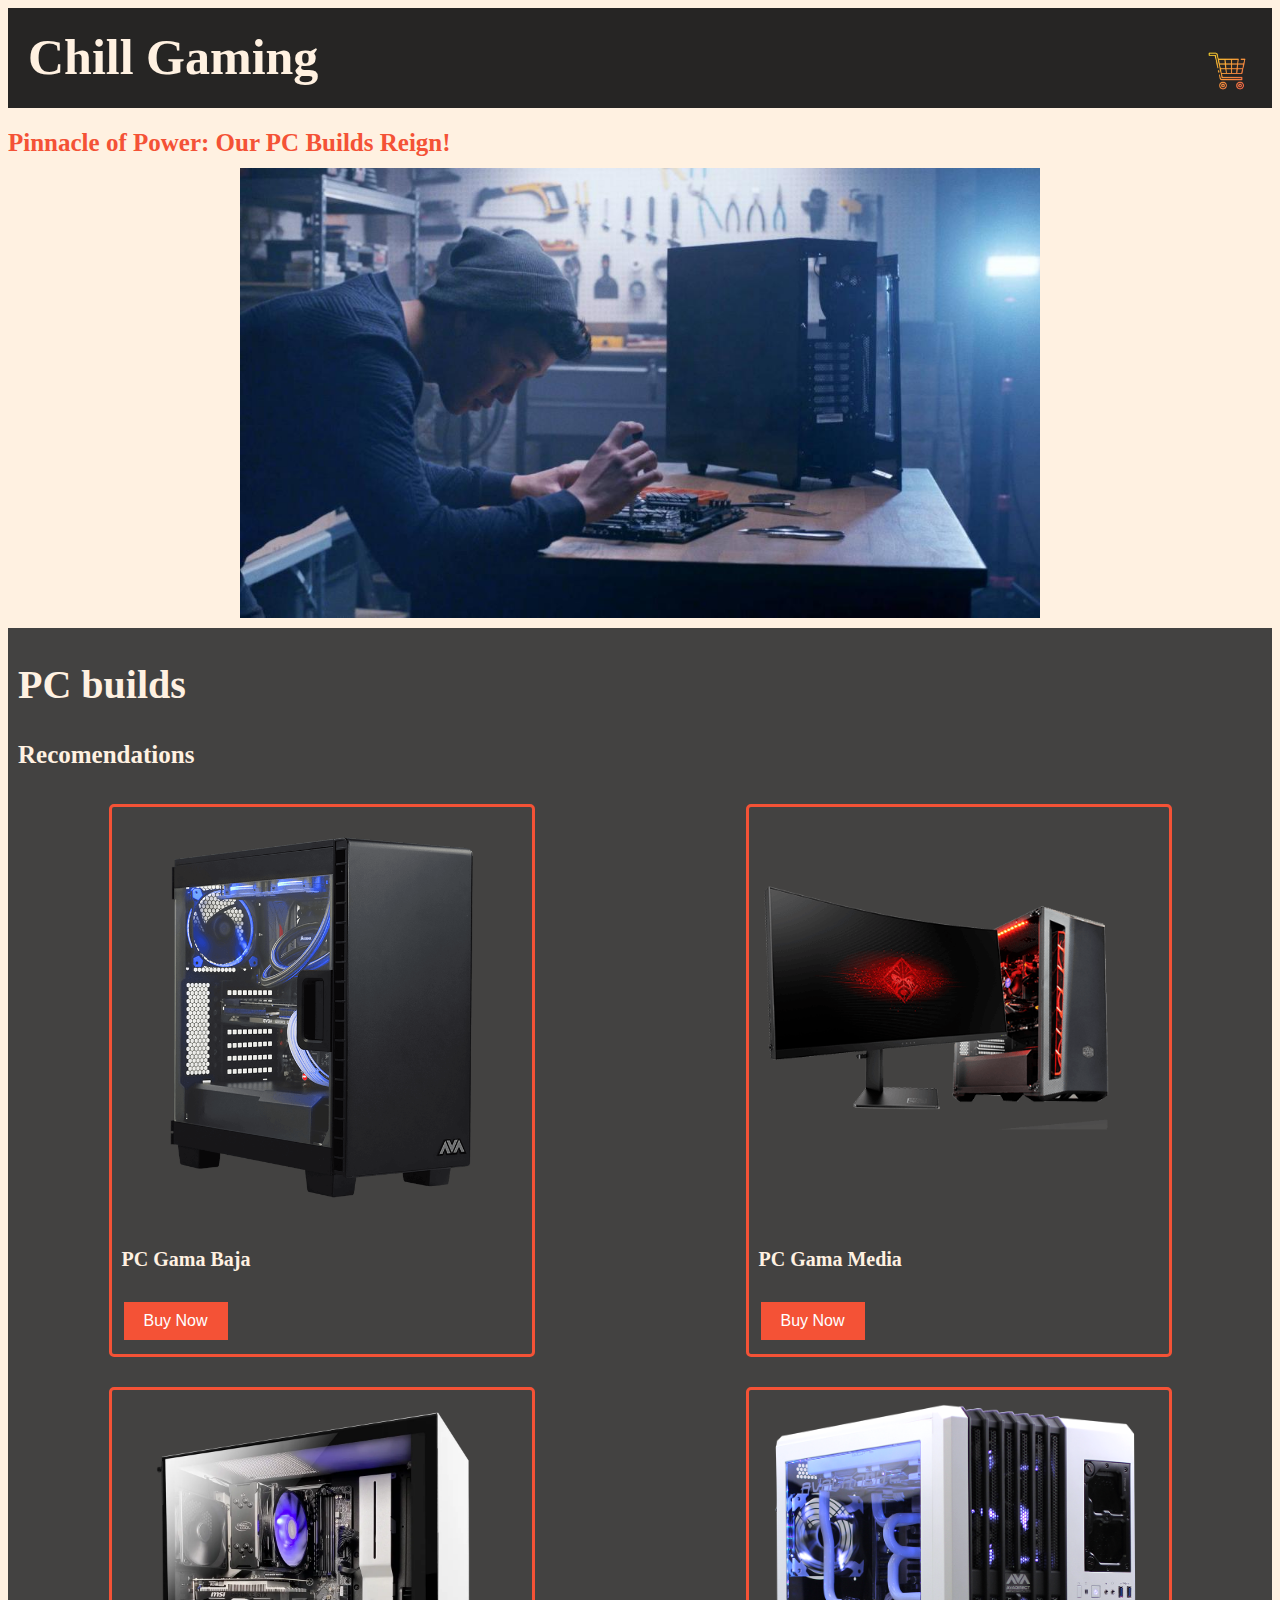
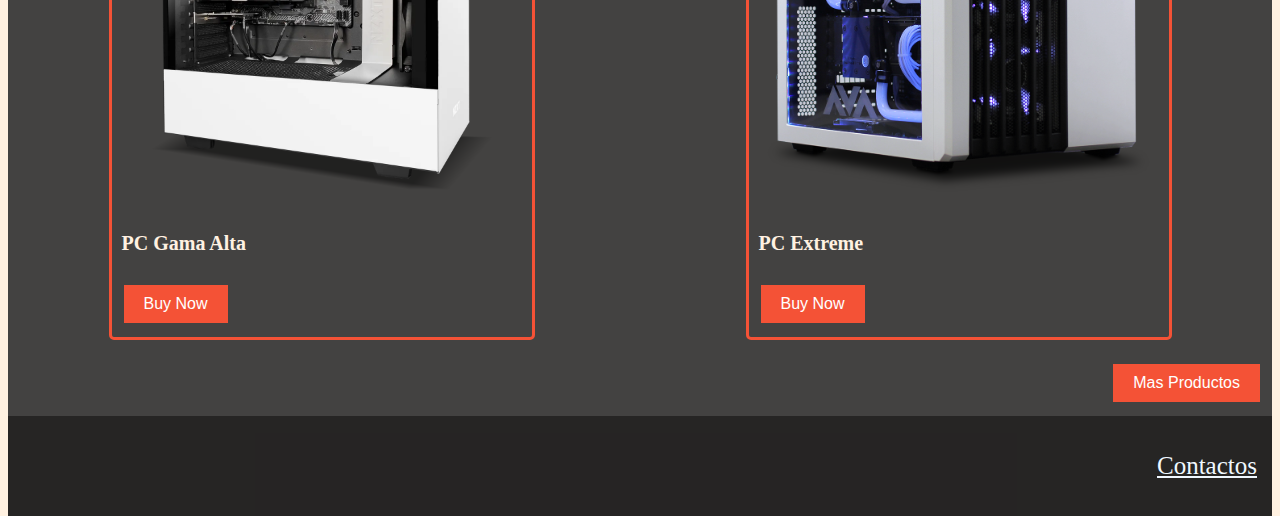
<file: index.html>
<!DOCTYPE html>
<html lang="en">
<head>
    <meta charset="UTF-8">
    <meta http-equiv="X-UA-Compatible" content="IE=edge">
    <meta name="viewport" content="width=device-width, initial-scale=1.0">
    <title>Document</title>
    <link rel="shortcut icon" href="./multimedia/img/7a571821d1f3fd07caa2bcfe283ee3e1.jpg" type="image/x-icon">
    <link rel="stylesheet" href="./css/styles.css">
</head>
<body>
    <header>
        <nav class="horizontal-nav">
            <div class="left-section">
                <a href="./index.html" class="no-underline">
                    <h1 class="titulo-principal sub-size no" >Chill Gaming</h1>
                </a>
            </div>            
            <div class="right-section">
                <a href="./pages/compra.html" class="topright-end">
                    <img src="./multimedia/img/carritodecompras2.png" alt="carrito" class="carrito-small">
                </a>
            </div>
        </nav>
    </header>
    <main>
        <div class="tarjeta">
        <h2 class="sub-titulo-principal">Pinnacle of Power: Our PC Builds Reign!</h2>
        <img src="./multimedia/img/build-pc-man-tools-16x9.jpg.rendition.intel_.web_.1072.603.jpg" alt="Man building PC" class="image-pcbuild">
        </div>
        <div class="shower">
            <div>
            <h2> PC builds</h2>
            <h3> Recomendations</h3>
            </div>
                <div class="image-container">
                <figure class="boxed-image">
                    <img src="multimedia/img/PC1.png" alt="Low end PC">
                    <h4>PC Gama Baja</h4>
                    <a href="./pages/compra.html">
                        <button class="boton-compra"> Buy Now</button>
                    </a>
                </figure>
                <figure class="boxed-image">
                    <img src="multimedia/img/PC2.png" alt="Mid Range PC">
                    <h4>PC Gama Media</h4>
                    <a href="./pages/compra.html">
                        <button class="boton-compra"> Buy Now</button>
                    </a>
                </figure class="boxed-image">
                <figure class="boxed-image">
                    <img src="multimedia/img/PC3.png" alt="High end PC">
                    <h4>PC Gama Alta</h4>
                    <a href="./pages/compra.html">
                        <button class="boton-compra"> Buy Now</button>
                    </a>
                </figure>
                <figure class="boxed-image">
                    <img src="multimedia/img/PC Extreme.png" alt="Extreme end PC">
                    <h4>PC Extreme</h4>
                    <a href="./pages/compra.html">
                        <button class="boton-compra"> Buy Now</button>
                    </a>
                </figure>
            </div>  
            <div class="more-products">
                <a href="./pages/productos.html">
                    <button class="boton-compra"> Mas Productos</button>
                </a>
            </div>     
        </div>
    </main>
    <footer>
        <div class="lowright-end">
            <a href="./pages/contactos.html">Contactos</a>
        </div>
    </footer>
</body>
</html>
</file>
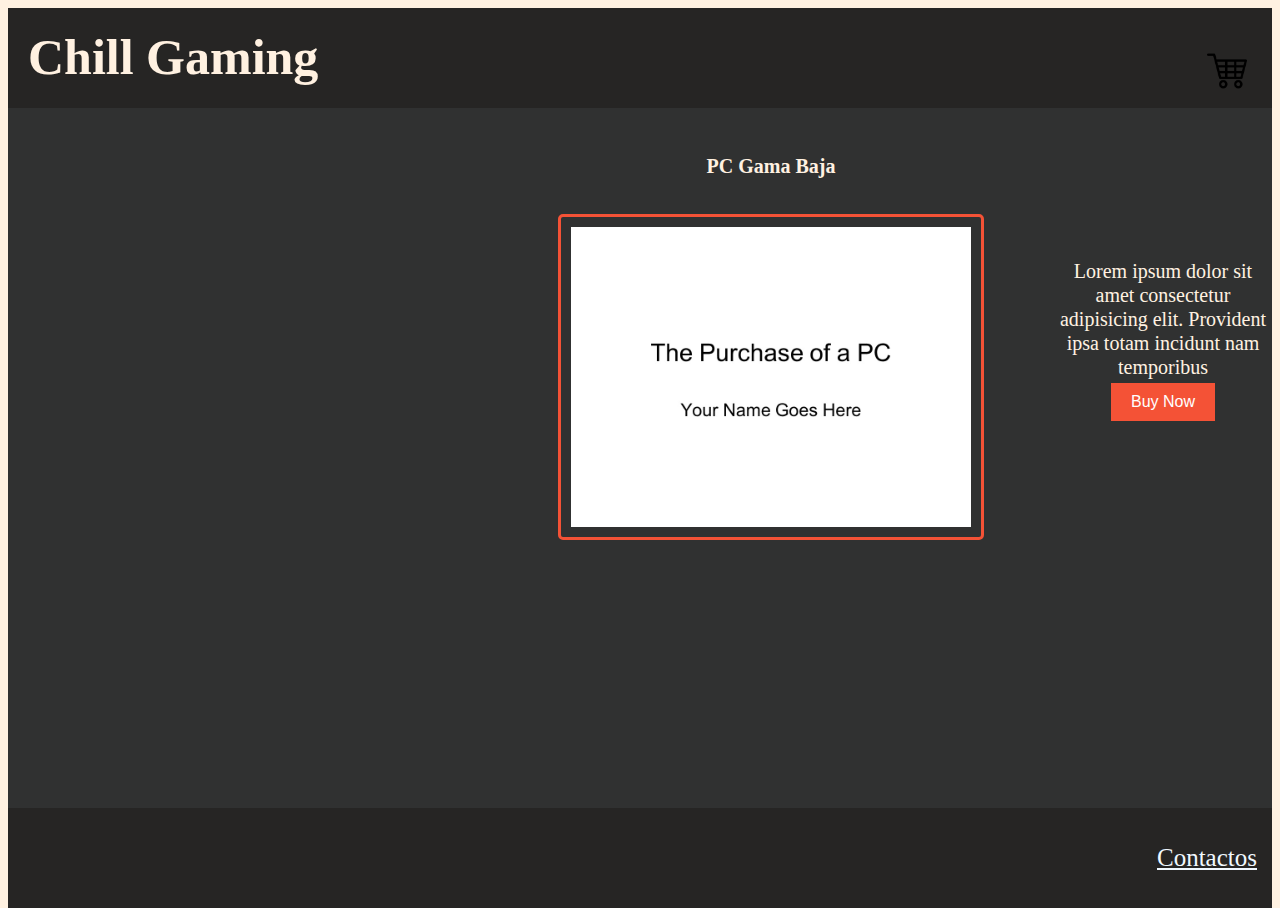
<file: pages/compra.html>
<!DOCTYPE html>
<html lang="en">
<head>
    <meta charset="UTF-8">
    <meta name="viewport" content="width=device-width, initial-scale=1.0">
    <title>Document</title>
    <link rel="shortcut icon" href="./multimedia/img/7a571821d1f3fd07caa2bcfe283ee3e1.jpg" type="image/x-icon">
    <link rel="stylesheet" href="../css/styles.css">
</head>
<body>
    <header>
        <nav class="horizontal-nav">
            <div class="left-section">
                <a href="../index.html" class="no-underline">
                    <h1 class="titulo-principal sub-size no" >Chill Gaming</h1>
                </a>
            </div>            
            <div class="right-section">
                <a href="./compra.html" class="topright-end">
                    <img src="../multimedia/img/107831.png" alt="carrito" class="carrito-small">
                </a>
            </div>
        </nav>
    </header>
    <main class="main-backround">
        <div class="image-container2">
            <figure>
                <h4>PC Gama Baja</h4>
                <img src="../multimedia/img/PC purchase.jpg" alt="Your PC purchase" class="boxed-image">
            </figure>
            <div class="product-description">
                <p class="product-description">
                    Lorem ipsum dolor sit amet 
                    consectetur adipisicing elit. 
                    Provident ipsa totam incidunt nam temporibus
                </p>
                <a href="./compra.html" class="button-container">
                    <button class="boton-compra"> Buy Now </button>
                </a>
            
            </div>  
        </div>
    </main>
    <footer>
            <div class="lowright-end">
                <a href="./contactos.html">Contactos</a>
            </div>
    </footer>
</body>
</html>
</file>
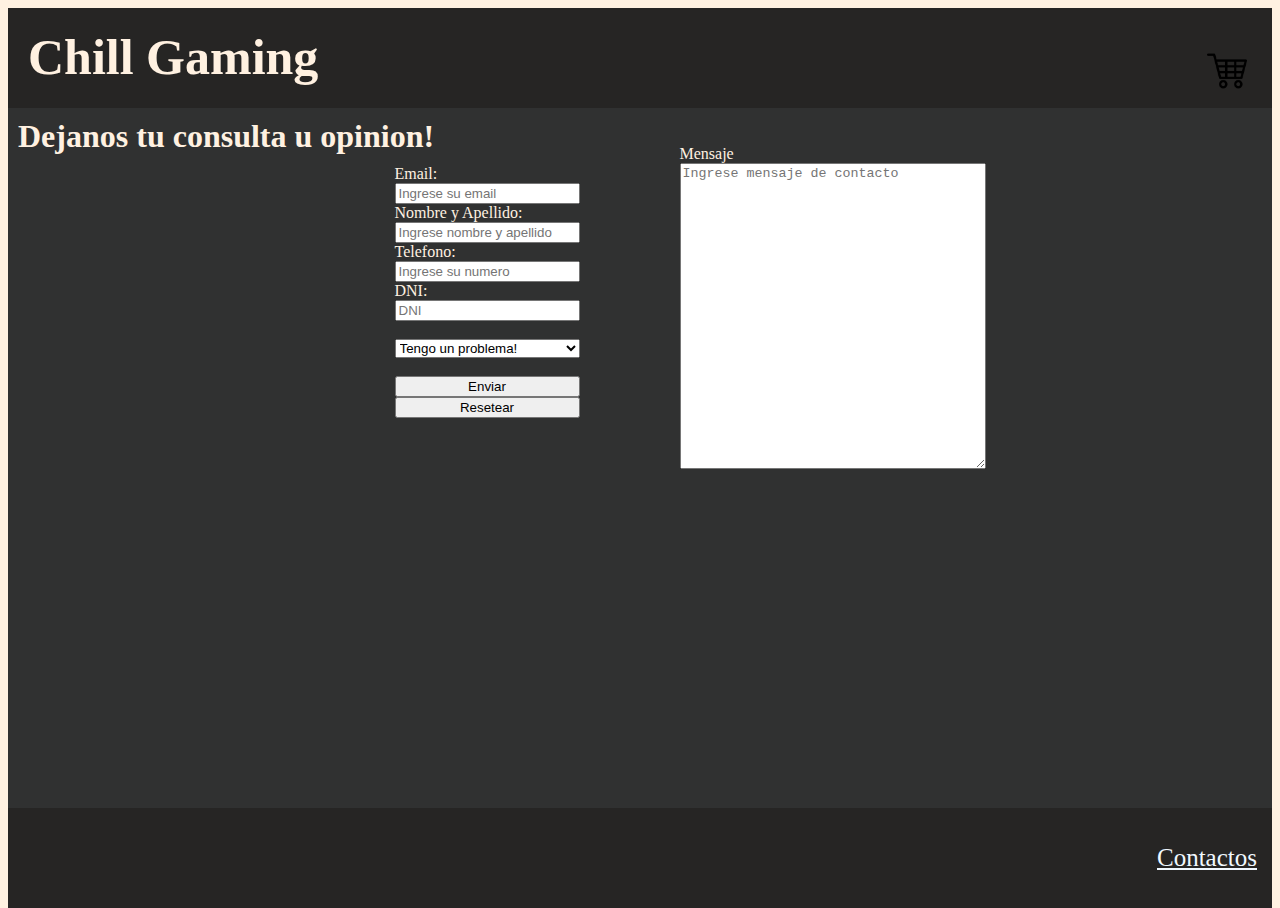
<file: pages/contactos.html>
<!DOCTYPE html>
<html lang="en">
<head>
    <meta charset="UTF-8">
    <meta http-equiv="X-UA-Compatible" content="IE=edge">
    <meta name="viewport" content="width=device-width, initial-scale=1.0">
    <title>Document</title>
    <link rel="shortcut icon" href="..//multimedia/img/7a571821d1f3fd07caa2bcfe283ee3e1.jpg" type="image/x-icon">
    <link rel="stylesheet" href="..//css/styles.css">
</head>
<body>
    <header>
        <nav class="horizontal-nav">
            <div class="left-section">
                <a href="../index.html" class="no-underline">
                    <h1 class="titulo-principal sub-size no" >Chill Gaming</h1>
                </a>
            </div>            
            <div class="right-section">
                <a href="./compra.html" class="topright-end">
                    <img src="../multimedia/img/107831.png" alt="carrito" class="carrito-small">
                </a>
            </div>
        </nav>
    </header> 
    <main class="main-backround">
        <h1 class="titulo-principal">Dejanos tu consulta u opinion!</h1>
        <div class="contactos-caja">
            <div class="contactos-info">
                <div class="contactos-inputs">
                    <label for="email">Email:</label>
                    <input type="email" name="email" id="email" placeholder="Ingrese su email" required>
                    <label for="nom_apell">Nombre y Apellido:</label>
                    <input type="text" name="nom_apell" id="nom_apell" placeholder="Ingrese nombre y apellido" required>
                    <label for="telefono">Telefono:</label>
                    <input type="tel" name="telefono" id="telefono" placeholder="Ingrese su numero" required>
                    <label for="DNI">DNI:</label>
                    <input type="number" name="DNI" id="DNI" placeholder="DNI" required>
                    <br>
                    <select name="Problema o Consulta" id="PoC">
                        <option value="C">Tengo un problema!</option>
                        <option value="m">Tengo una consulta</option>
                        <option value="l">Quisiera dejar mi opinion</option>
                        <option value="l">Otros</option>
                    </select>
                    <br> 
                    <button type="submit">Enviar</button>
                    <button type="reset">Resetear</button>
                </div>
            </div>
            <div class="contactos-info">
                <label for="mensaje">Mensaje</label>
                <textarea name="mensaje" id="mensaje" cols="50" rows="20" placeholder="Ingrese mensaje de contacto"></textarea>
            </div>
        </div>
    </main>
    <footer>
        <div class="lowright-end">
            <a href="./pages/contactos.html">Contactos</a>
        </div>
    </footer>
</body>
</html>
</file>
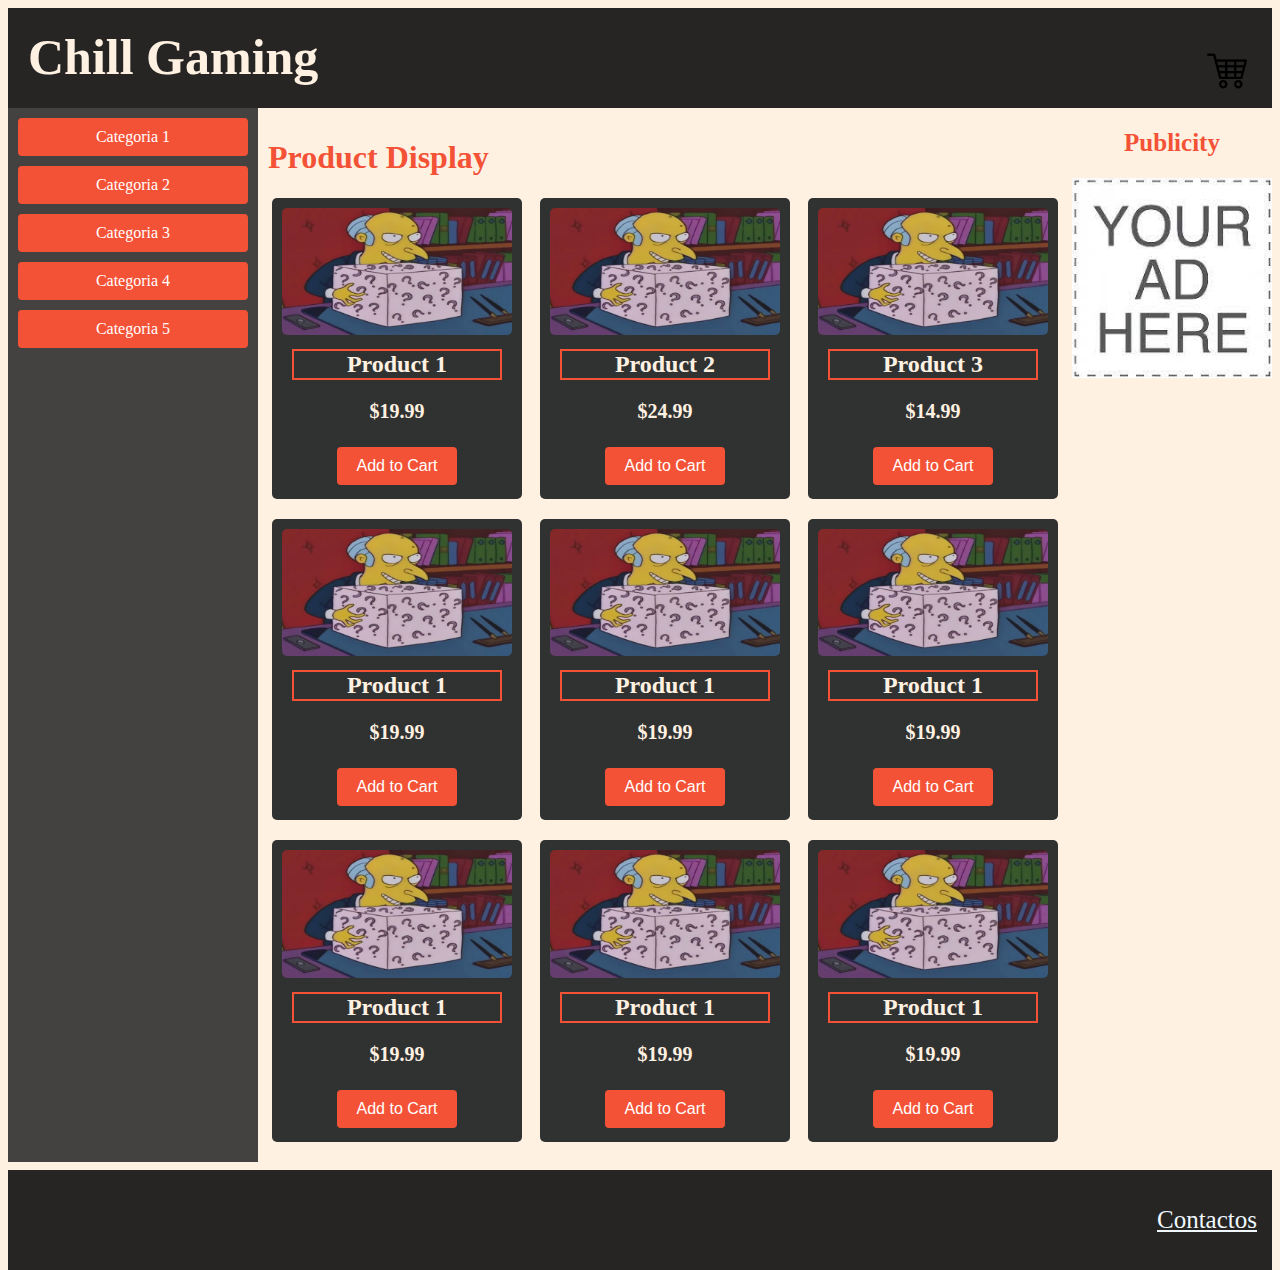
<file: pages/productos.html>
<!DOCTYPE html>
<html lang="en">
<head>
    <meta charset="UTF-8">
    <meta name="viewport" content="width=device-width, initial-scale=1.0">
    <title>Document</title>
    <link rel="shortcut icon" href="./multimedia/img/7a571821d1f3fd07caa2bcfe283ee3e1.jpg" type="image/x-icon">
    <link rel="stylesheet" href="../css/styles.css">
</head>
<body class="grid-container">
    <header class="header-grid">
        <div class="horizontal-nav">
            <div class="left-section">
                <a href="../index.html" class="no-underline">
                    <h1 class="titulo-principal sub-size no" >Chill Gaming</h1>
                </a>
            </div>            
            <div class="right-section">
                <a href="./compra.html" class="topright-end">
                    <img src="../multimedia/img/107831.png" alt="carrito" class="carrito-small">
                </a>
            </div>
          </div>
    </header>
    <nav class="nav-grid">
      <div>
        <a href="./productos.html" class="nav-categories">
          Categoria 1
        </a>
        <a href="./productos.html" class="nav-categories">
          Categoria 2
        </a>
        <a href="./productos.html" class="nav-categories">
          Categoria 3
        </a>
        <a href="./productos.html" class="nav-categories">
          Categoria 4
        </a>
        <a href="./productos.html" class="nav-categories">
          Categoria 5
        </a>
      </div>
    </nav>
  <main class="main-grid">
      <h1 class="product-title">Product Display</h1>
    <div class="product-shower">

      <div class="product">
      <img src="../multimedia/img/maxresdefault.jpg" alt="Product 1">
      <h2>Product 1</h2>
      <p class="price">$19.99</p>
      <button class="display-button">Add to Cart</button>
      </div>

      <div class="product">
        <img src="../multimedia/img/maxresdefault.jpg" alt="Product 2">
        <h2>Product 2</h2>
        <p class="price">$24.99</p>
        <button class="display-button">Add to Cart</button>
      </div>

      <div class="product">
        <img src="../multimedia/img/maxresdefault.jpg" alt="Product 3">
        <h2>Product 3</h2>
        <p class="price">$14.99</p>
        <button class="display-button">Add to Cart</button>
      </div>

      <div class="product">
        <img src="../multimedia/img/maxresdefault.jpg" alt="Product 1">
        <h2>Product 1</h2>
        <p class="price">$19.99</p>
        <button class="display-button">Add to Cart</button>
      </div>

      <div class="product">
        <img src="../multimedia/img/maxresdefault.jpg" alt="Product 1">
        <h2>Product 1</h2>
        <p class="price">$19.99</p>
        <button class="display-button">Add to Cart</button>
      </div>

      <div class="product">
        <img src="../multimedia/img/maxresdefault.jpg" alt="Product 1">
        <h2>Product 1</h2>
        <p class="price">$19.99</p>
        <button class="display-button">Add to Cart</button>
      </div>

      <div class="product">
        <img src="../multimedia/img/maxresdefault.jpg" alt="Product 1">
        <h2>Product 1</h2>
        <p class="price">$19.99</p>
        <button class="display-button">Add to Cart</button>
      </div>

      <div class="product">
      <img src="../multimedia/img/maxresdefault.jpg" alt="Product 1">
      <h2>Product 1</h2>
      <p class="price">$19.99</p>
      <button class="display-button">Add to Cart</button>
      </div>

      <div class="product">
        <img src="../multimedia/img/maxresdefault.jpg" alt="Product 1">
        <h2>Product 1</h2>
        <p class="price">$19.99</p>
        <button class="display-button">Add to Cart</button>
      </div>

    </div>
  </main>
      <aside class="publicity-grid">
          <h2 class="sub-titulo-principal">Publicity</h2>
          <div class="publicity-img">
            <img src="../multimedia/img/images.jpg" alt="your ad goes here">
          </div>
      </aside>
  <footer class="footer-grid">
          <div class="lowright-end">
              <a href="./pages/contactos.html">Contactos</a>
          </div>
  </footer>
</body>
</html>
</file>
<file: css/styles.css>
html {
    height: 100%;
}header{
    background-color: rgba(18, 18, 19, 0.918);
    height: 100px; 
    overflow: hidden;
}
footer{
    background-color:rgba(18, 18, 19, 0.918);
    height: 100px; 
    overflow: hidden;
}
main {
    overflow: hidden;
    background-color: rgba(0, 0, 0, 0);
    flex: 1;
}
body {
    background-color: rgba(255, 241, 225, 1);
    font-family: 'Times New Roman', Times, serif;
    min-height: 100%;
    display: flex;
    flex-direction: column;
  }
.main-backround{
    background-color: rgb(48, 49, 49);
}
.horizontal-nav {
    margin: 10px;
    display: flex;
    align-items: center;
}
.horizontal-nav a{
    color: aliceblue;
    margin-right: 5px;
    font-size: 25px;
}
.left-section{
    margin-right: auto;
}
.right-section{
    margin-left: 10px
}
.no-underline {
    text-decoration: none;
  }
.titulo-principal{
    margin: 10px;
    color: rgba(255, 241, 225, 1);
}
.sub-size{
    font-size: 50px;
}
.topright-end{
    margin: 10px;
    display: flex;
    align-items: center;
}
.topright-end a{
    color: aliceblue;
    margin-right: 5px;
    font-size: 25px;
}
.carrito-small{
    width: 40px;
    padding: 10px;
}
.tarjeta {
    background-color: rgb(255, 241, 225); 
    background-color: rgba(255, 241, 225, 1);
    overflow: hidden;
}
.sub-titulo-principal{
    color:  #f45236;
    font-size: 25px;
}
.product-title{
    color: #f45236;
  }

.grid-container{
    display: grid;
    grid-template-columns: 250px auto auto 200px;
    grid-template-rows: 100px auto auto auto;
}
.header-grid{
    background-color: rgba(18, 18, 19, 0.918);
    grid-column: 1/5;
    grid-row: 1/2;
    height: 100px; 
    overflow: hidden;
}
.nav-grid{  
    grid-column: 1/1;
    grid-row: 2/4;
    align-items: baseline;
    background-color:rgba(37, 38, 39, 0.863);
}
.nav-categories{
    display: flex;
    flex-direction: column;
    background-color: #f45236;
    color: white;
    padding: 10px 20px;
    border: none;
    text-align: center;
    text-decoration: none;
    font-size: 16px;
    margin: 10px;
    cursor: pointer;
    border-radius: 4px;
}
.main-grid{
    grid-column: 2/4;
    grid-row: 2/4;
    margin: 10px;
    overflow: hidden;
    background-color: rgba(0, 0, 0, 0);
}
.publicity-grid {
    grid-column: 4 / 5;
    grid-row: 2 / 5;
    display: flex;
    flex-direction: column;

    align-items: center;
  }
  
  .publicity-img img {
    max-width: 100%;
    max-height: 100%;
    object-fit: contain;
  }
.footer-grid{
    grid-column: 1/5;
    background-color:rgba(18, 18, 19, 0.918);
    height: 100px; 
    overflow: hidden;
}

.product-shower {
    display: grid;
    grid-template-columns:repeat(3,minmax(200px, 250px));
    gap: 10px;
    justify-content: space-around;
  }
  
.product {
    background-color: rgb(48, 49, 49);
    padding: 10px;
    margin-bottom: 10px;
    border-radius: 5px;
    text-align: center;
  }
  
.product img {
    width: 100%;
    max-height: 100%;
    border-radius: 5px;
    object-fit: scale-down;
  }
  
.product h2 {
    color: rgb(255, 241, 225);
    margin: 10px;
    border: 2px solid #f45236;

  }
  
.price {
    font-size: 20px;
    font-weight: bold;
    color: rgb(255, 241, 225);
  }
  
.display-button {
    background-color: #f45236;
    color: white;
    padding: 10px 20px;
    border: none;
    text-align: center;
    text-decoration: none;
    font-size: 16px;
    margin: 4px 2px;
    cursor: pointer;
    border-radius: 4px;
  }

.image-pcbuild{
    margin-left: auto;
    margin-right: auto;
    margin-bottom: 10px;
    margin-top: -10px;
    width: 800px;
    display: block;
    justify-content: space-around;
    flex-wrap: wrap;
}
.contactos-caja {
    display: flex;
    justify-content: center;
    align-items: flex-start;
    color:  rgba(255, 241, 225, 1);
    flex-wrap: wrap;
}
.contactos-info {
    display: flex;
    flex-direction: column;
    margin-left: 100px;
}
.contactos-info:last-child {
    margin-top: -20px;
}
.contactos-inputs {
    display: flex;
    flex-direction: column;
}

.contactos-info textarea {
    width: 300px;
}
.shower{
    overflow: hidden;
    background-color: rgba(37, 38, 39, 0.863);
}
.shower h2 {
    margin-left: 10px;
    font-size: 40px;
    color:  rgb(255, 241, 225);
}

.shower h3 {
    margin-left: 10px;
    font-size: 25px;
    color:  rgb(255, 241, 225);
}
.image-container {
    align-items: center;
    display: flex;
    justify-content:space-around;
    gap: 10px;
    font-size: 20px;
    color:  rgb(255, 241, 225) ;
    flex-wrap: wrap;
}
.image-container2 {
    display: flex;
    align-items: center;
    gap: 20px;
    margin-left: 500px;
    font-size: 20px;
    color: rgb(255, 241, 225);
    text-align: center;
}

.image-container2 img {
    width: 400px;
}
.image-container2 h4 {
    text-align: center;
}
.product-description {
    line-height: 1.2;
    flex: 1;
    text-align: center;
    margin: 0;
}
.product-details {
    display: flex;
    flex-direction: column;
    align-items: center;
}
.button-container {
    margin-top: 10px;
}
.image-container img {
    width: 400px;
    height: auto;
}

.more-products{
    margin: 10px;
    display:flex;
    justify-content: end;
}
.boton-compra{ 
    display:  inline-block;
    margin:  4px 2px;
    padding:  10px 20px;
    color:  white;
    background-color:  #f45236;
    border:  none;
    font-size:  16px;
    text-align:  center;
    text-decoration:  none;
    cursor:  pointer;}
.boxed-image {
    border: 3px solid  #f45236;
    border-radius: 5px;
    padding: 10px;
    margin: 10px;
}
  .lowright-end{
    margin: 10px;
    display: flex;
    line-height: 80px;
    justify-content: end;
}
.lowright-end a{
    color: aliceblue;
    margin-right: 5px;
    font-size: 25px;
}
</file>
